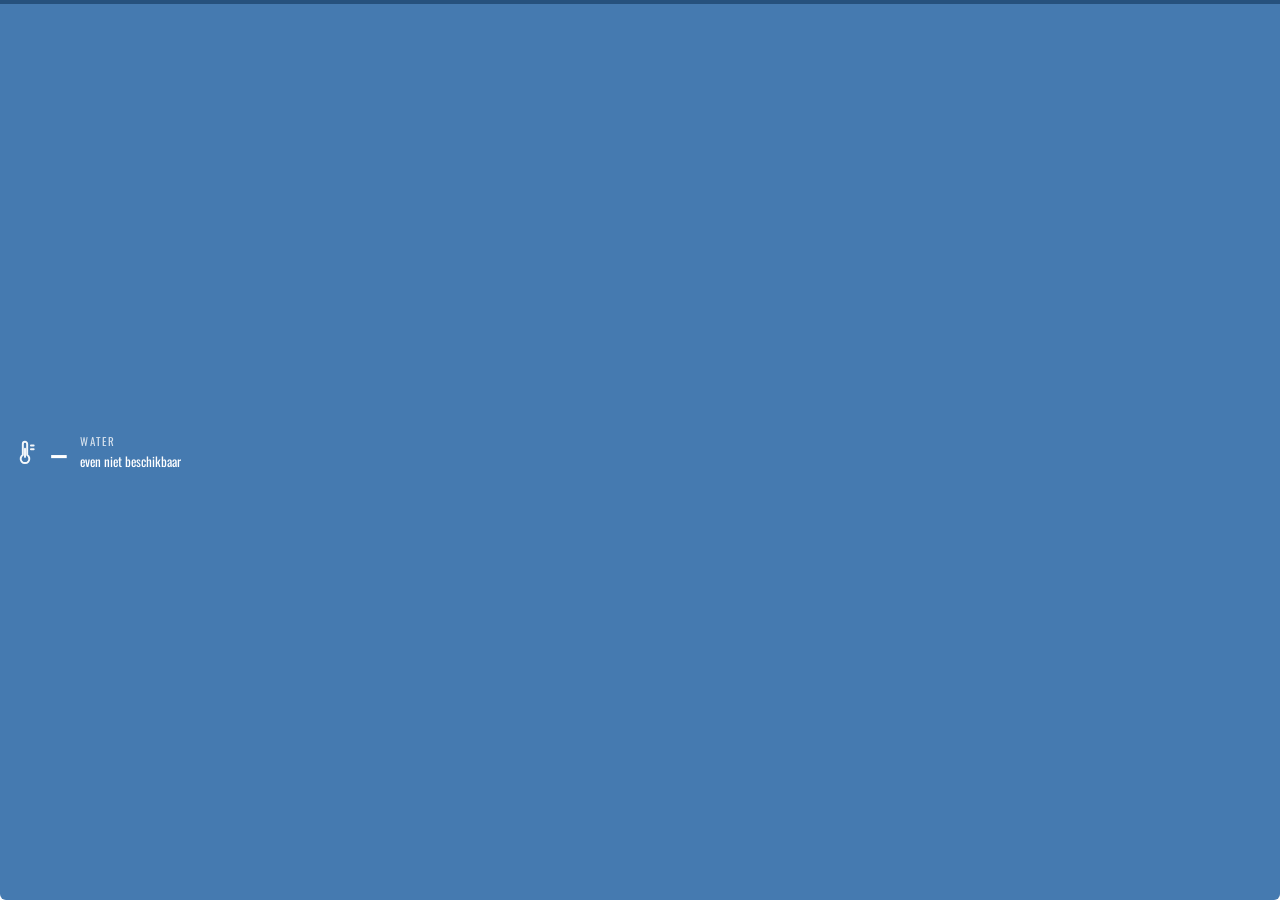
<file: temperatuur.html>
<!doctype html>
<html lang="nl">
<head>
<meta charset="utf-8">
<meta name="viewport" content="width=device-width, initial-scale=1">
<title>Watertemperatuur</title>
<!--
  Mini-widget voor de clubwebsite: toont de laatste watertemperatuur van ThingSpeak.
  Insluiten (rechtsboven op de site):
    <iframe src="…/temperatuur.html" width="240" height="64" title="Watertemperatuur"
            style="border:0;overflow:hidden" loading="lazy"></iframe>
  Opties in de URL: ?kanaal=3588555  (ThingSpeak Channel ID)
  Leest field1 via fields/1/last.json: dat geeft de laatste meting mét een temperatuur,
  ook als er daarna testpunten met alleen het Wi-Fi-signaal zijn binnengekomen.
-->
<link rel="preconnect" href="https://fonts.bunny.net">
<link rel="stylesheet" href="https://fonts.bunny.net/css?family=oswald:400,500&display=swap">
<style>
  :root {
    --blauw: #457ab0;      /* banier van de clubsite */
    --navy: #26517d;       /* rand van de banier */
    --tekst: #ffffff;
    --zacht: rgba(255, 255, 255, .78);
    --live: #7ee08a;
  }
  * { box-sizing: border-box; margin: 0; }
  html, body { height: 100%; background: transparent; overflow: hidden; }
  body {
    font-family: Oswald, "Arial Narrow", "Roboto Condensed", "Helvetica Neue", Arial, sans-serif;
    color: var(--tekst);
    -webkit-font-smoothing: antialiased;
  }
  a.kaart {
    display: flex; align-items: center; gap: 12px;
    height: 100%; padding: 6px 14px 6px 12px;
    background: var(--blauw);
    border-top: 4px solid var(--navy);
    border-radius: 0 0 6px 6px;
    color: inherit; text-decoration: none;
    transition: background .2s;
  }
  a.kaart:hover, a.kaart:focus-visible { background: #4f86bd; outline: none; }
  .icoon { flex: none; width: 26px; height: 26px; opacity: .95; }
  .waarde {
    font-size: 32px; font-weight: 500; line-height: 1; letter-spacing: .01em;
    font-variant-numeric: tabular-nums; white-space: nowrap;
  }
  .waarde small { font-size: 18px; font-weight: 400; margin-left: 1px; }
  .info { min-width: 0; display: flex; flex-direction: column; gap: 2px; }
  .label {
    font-size: 11px; letter-spacing: .12em; text-transform: uppercase; color: var(--zacht);
    display: flex; align-items: center; gap: 6px; white-space: nowrap;
  }
  .stip { width: 7px; height: 7px; border-radius: 50%; background: var(--live); display: none; }
  .live .stip { display: inline-block; animation: puls 2.4s ease-in-out infinite; }
  .meta { font-size: 13px; color: var(--tekst); white-space: nowrap; overflow: hidden; text-overflow: ellipsis; }
  .oud .waarde { opacity: .6; }
  @keyframes puls { 50% { opacity: .35; } }
  @media (prefers-reduced-motion: reduce) { .live .stip { animation: none; } }
</style>
</head>
<body>
<a class="kaart" id="kaart" target="_blank" rel="noopener" href="https://thingspeak.mathworks.com/channels/3588555"
   title="Bekijk het verloop van de watertemperatuur">
  <svg class="icoon" viewBox="0 0 24 24" fill="none" stroke="currentColor" stroke-width="1.8"
       stroke-linecap="round" stroke-linejoin="round" aria-hidden="true">
    <path d="M14 14.76V4.5a2 2 0 0 0-4 0v10.26a4 4 0 1 0 4 0Z"/>
    <path d="M12 9v7.5"/>
    <path d="M17.5 6h2.5M17.5 9.5h2.5"/>
  </svg>
  <div class="waarde" id="waarde">–</div>
  <div class="info" aria-live="polite">
    <span class="label"><span class="stip"></span>Water</span>
    <span class="meta" id="meta">laden…</span>
  </div>
</a>
<script>
(() => {
  const params = new URLSearchParams(location.search);
  const kanaal = (params.get('kanaal') || '3588555').replace(/\D/g, '');
  const VERNIEUW_MS = 90 * 1000;   // elke 90 s opnieuw ophalen
  const OUD_NA_MIN = 45;           // 3 gemiste updates = niet meer actueel

  const kaart = document.getElementById('kaart');
  const waardeEl = document.getElementById('waarde');
  const metaEl = document.getElementById('meta');
  kaart.href = `https://thingspeak.mathworks.com/channels/${kanaal}`;

  const TZ = 'Europe/Brussels';
  const fmtTijd = new Intl.DateTimeFormat('nl-BE', { timeZone: TZ, hour: '2-digit', minute: '2-digit' });
  const fmtDag = new Intl.DateTimeFormat('nl-BE', { timeZone: TZ, weekday: 'short', day: 'numeric', month: 'numeric' });
  const fmtGetal = new Intl.NumberFormat('nl-BE', { minimumFractionDigits: 1, maximumFractionDigits: 1 });

  function toon(t, meta, staat) {
    waardeEl.innerHTML = t == null ? '–' : `${fmtGetal.format(t)}<small>°C</small>`;
    metaEl.textContent = meta;
    kaart.classList.toggle('live', staat === 'live');
    kaart.classList.toggle('oud', staat === 'oud');
    kaart.setAttribute('aria-label', t == null ? `Watertemperatuur: ${meta}` : `Watertemperatuur ${fmtGetal.format(t)} graden, ${meta}`);
  }

  async function laad() {
    try {
      const res = await fetch(`https://api.thingspeak.com/channels/${kanaal}/fields/1/last.json`, { cache: 'no-store' });
      if (!res.ok) throw new Error(res.status);
      const rij = await res.json();             // -1 zolang er nog geen temperatuur is
      const t = rij && typeof rij === 'object' ? parseFloat(rij.field1) : NaN;
      if (!Number.isFinite(t)) return toon(null, 'nog geen meting', '');
      const op = new Date(rij.created_at);
      const minuten = (Date.now() - op) / 6e4;
      const vandaag = fmtDag.format(op) === fmtDag.format(new Date());
      if (minuten <= OUD_NA_MIN) {
        toon(t, `om ${fmtTijd.format(op)}`, 'live');
      } else {
        toon(t, vandaag ? `laatst om ${fmtTijd.format(op)}` : `laatst ${fmtDag.format(op)}`, 'oud');
      }
    } catch (e) {
      toon(null, 'even niet beschikbaar', '');
    }
  }

  laad();
  setInterval(laad, VERNIEUW_MS);
  document.addEventListener('visibilitychange', () => { if (!document.hidden) laad(); });
})();
</script>
</body>
</html>
</file>
